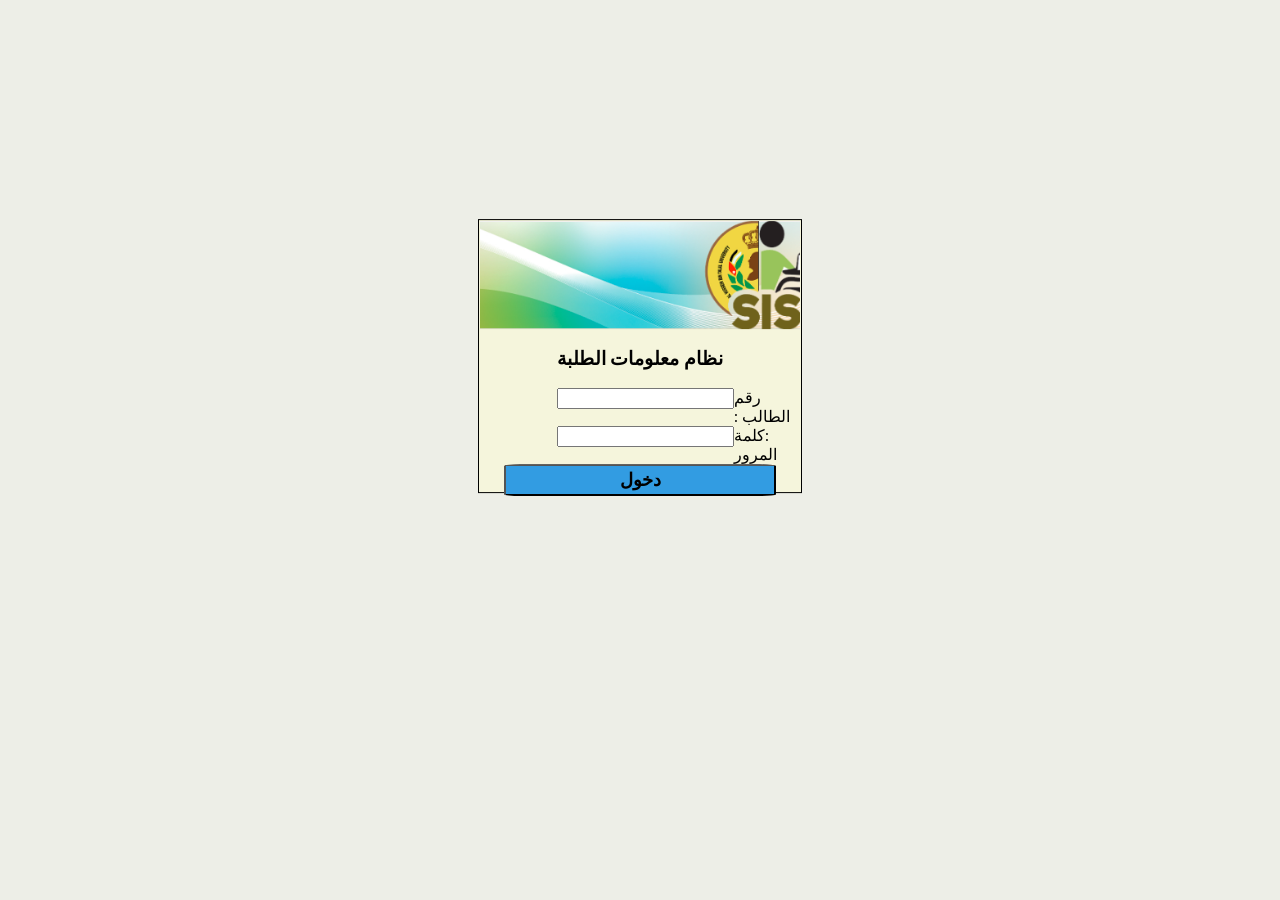
<file: index.html>
<!DOCTYPE html>
<html>
<head>
    <title>stu info sys</title>
    <meta charset="utf-8">
    <link rel="stylesheet" href="new.css">
</head>
<body>
    <div1>
        <logintop>
            <p></p>
        </logintop>
        <login>
            <h3> نظام معلومات الطلبة</h3>
            <form id="loginForm" onsubmit="return validateForm()">
                <label><input class="right" type="text" id="username">رقم الطالب :</label>
                <label><input class="right" type="password" id="password">:كلمة المرور </label>
                <br>
                <input type="submit" class="b" value="دخول">
            </form>
        </login>
    </div1>

    <script>
        function validateForm() {
            
            var username = document.getElementById('username').value;
            var password = document.getElementById('password').value;

            
            if (username === '120220622143' && password === '2003') {
                
                window.location.href = 'aura.html';
                return false; 
            } else {
                alert('اسم المستخدم أو كلمة المرور غير صحيحة');
                return false; 
            }
        }
    </script>
</body>
</html>
</file>
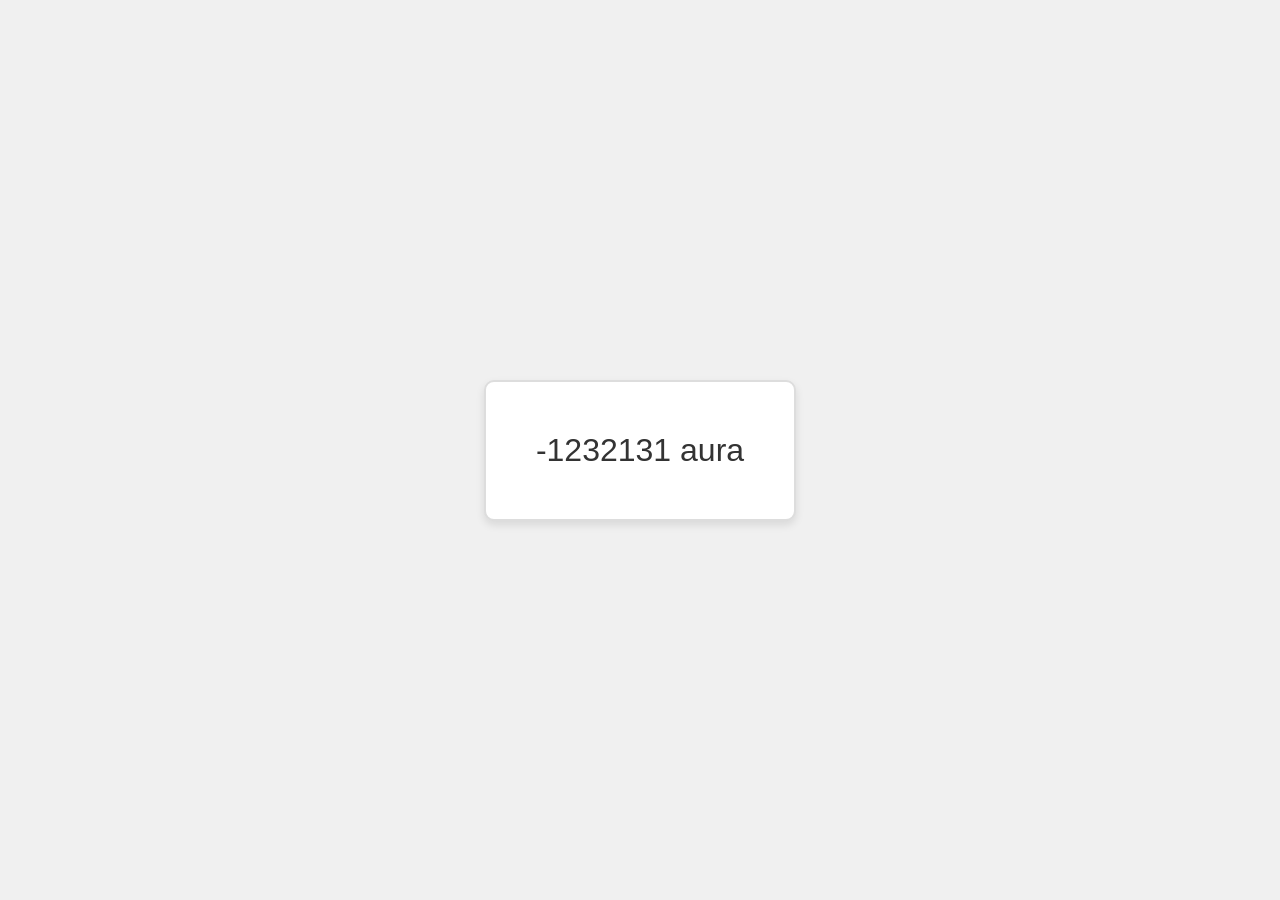
<file: aura.html>
<!DOCTYPE html>
<html lang="en">
<head>
    <meta charset="UTF-8">
    <meta name="viewport" content="width=device-width, initial-scale=1.0">
    <title>Display Text</title>
    <style>
        body {
            display: flex;
            justify-content: center;
            align-items: center;
            height: 100vh;
            margin: 0;
            background-color: #f0f0f0;
            font-family: Arial, sans-serif;
        }
        .container {
            text-align: center;
            background-color: #ffffff;
            padding: 50px;
            border: 2px solid #ddd;
            border-radius: 10px;
            box-shadow: 0 4px 8px rgba(0, 0, 0, 0.1);
        }
        .text {
            font-size: 2em;
            color: #333;
        }
    </style>
</head>
<body>
    <div class="container">
        <div class="text">-1232131 aura</div>
    </div>
</body>
</html>
</file>
<file: new.css>
body {
    padding: 0;
    margin: 0;
    background-color: rgb(237, 238, 231);
}

div1 {
    height: 270px;
    width: 25%;
    display: inline-block;
    min-width: 25%;
    background-color: beige;
    border: 1px solid black;
    padding: 1px;
    position: absolute;
    top: 35%; /* Center vertically and then lift up by 15% */
    left: 50%;
    transform: translate(-50%, -35%); /* Adjust transform to match the new top value */
}

logintop {
    background-image: url('page.png');
    display: flex;
    align-items: center;
    height: 40%;
    width: 100%;
    background-position: center;
    background-size: cover;
}

login {
    height: auto;
    width: 100%;
    background-color: rgb(206, 161, 106);
}

.right {
    float: left;
    margin-left: 24%;
    display: inline;
}

.b {
    background-color: rgb(50, 156, 226);
    display: block;
    margin: 0% auto 0% auto;
    width: 85%;
    height: 32px;
    border-radius: 6%;
    font-weight: bolder;
    font-size: large;
}

.b:hover {
    background-color: rgb(115, 226, 93);
}

h3 {
    text-align: center;
}
</file>
